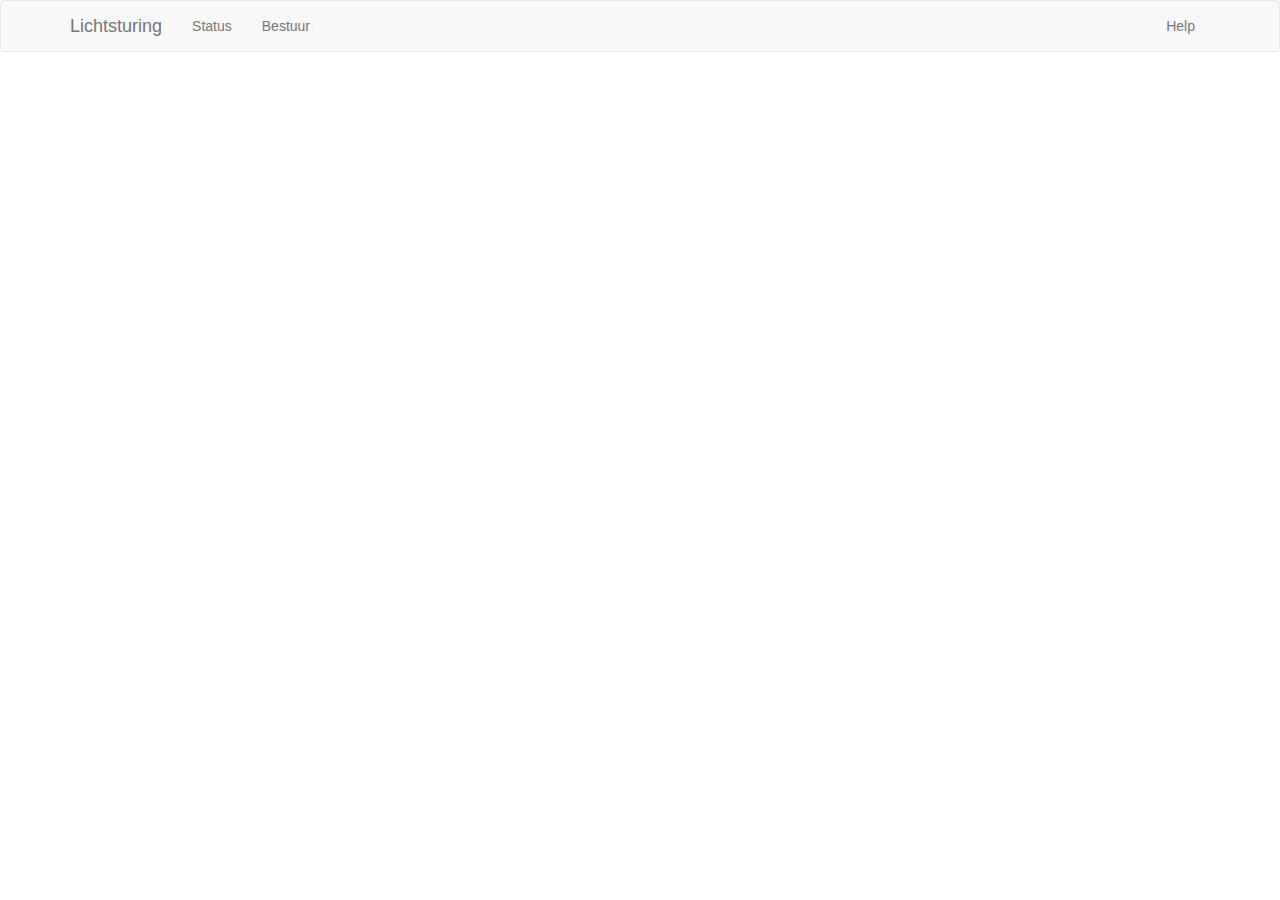
<file: index.html>
<doctype html>
<html lang="nl" ng-app="olaApp">
<head>
	<meta charset="utf-8">
	<title>Lichtsturing Sjatoo</title>

	<!-- CSS: Bootstrap -->
	<link href="css/lib/bootstrap/bootstrap.min.css" rel="stylesheet" />

	<!-- CSS: Font Awesome -->
	<link href="css/font-awesome.min.css" rel="stylesheet" />

	<!-- CSS: Angular -->
	<link href="css/animations.css" rel="stylesheet" />

	<!--CSS: extra -->
	<link href="css/style.css" rel="stylesheet" />

	<!-- JS: JQuery -->
	<script src="js/lib/jquery/jquery-1.11.0.min.js" ></script>
	<!-- HTML5 Shim and Respond.js IE8 support of HTML5 elements and media queries -->
	<!--[if lt IE 9]>
		<script src="js/html5shiv.js"></script>
		<script src="js/respond.min.js"></script>
	<![endif]-->

	<!-- JS: Bootstrap -->
	<script src="js/lib/bootstrap/bootstrap.min.js"></script>

	<!-- JS: Angular -->
	<script src="js/lib/angular/angular.min.js"></script>
	<script src="js/lib/angular/angular-route.min.js"></script>
	<script src="js/lib/angular/angular-resource.min.js"></script>
	<script src="js/lib/angular/angular-animate.min.js"></script>
	<script src="js/app.js"></script>
	<script src="js/controllers.js"></script>
	<script src="js/directives.js"></script>
	<script src="js/filters.js"></script>
	<script src="js/services.js"></script>
</head>
<body>
	<div class="navbar navbar-default" role="navigation" ng-controller="NavbarCtrl">
		<div class="container">
			<div class="navbar-header">
				<button type="button" class="navbar-toggle" data-toggle="collapse" data-target=".navbar-collapse">
					<span class="sr-only">Toggle navigation</span>
					<span class="icon-bar"></span>
					<span class="icon-bar"></span>
					<span class="icon-bar"></span>
				</button>
				<a class="navbar-brand" href="#">Lichtsturing</a>
			</div>
			<div class="collapse navbar-collapse">
				<ul class="nav navbar-nav">
					<li ng-class="{ active: isActive('/status')}"><a href="#/status">Status</a></li>
					<li ng-class="{ active: isActive('/control')}"><a href="#/control">Bestuur</a></li>
				</ul>
				<ul class="nav navbar-nav navbar-right">
					<li ng-class="{ active: isActive('/help')}"><a href="#/help">Help</a></li>
				</ul>
			</div><!--/.nav-collapse -->
		</div>
	</div>
	<div class="container">
		<div ng-view class="view-frame"></div>
	</div>
</body>
</file>
<file: css/animations.css>
.account-row.ng-enter,
.account-row.ng-leave,
.account-row.ng-move {
    -webkit-transition: 0.1s linear all;
    -moz-transition: 0.1s linear all;
    -o-transition: 0.1s linear all;
    transition: 0.1s linear all;
}

.account-row.ng-enter,
.account-row.ng-move {
    opacity: 0;
    height: 0;
    overflow: hidden;
}

.account-row.ng-move.ng-move-active,
.account-row.ng-enter.ng-enter-active {
    opacity: 1;
    height: 12px;
}

.account-row.ng-leave {
    opacity: 1;
    overflow: hidden;
}

.account-row.ng-leave.ng-leave-active {
    opacity: 0;
    height: 0;
    padding-top: 0;
    padding-bottom: 0;
}


.view-frame.ng-enter, .view-frame.ng-leave {
    background: white;
}

.view-frame.ng-enter {
    -webkit-animation: 0.5s fade-in;
    -moz-animation: 0.5s fade-in;
    -o-animation: 0.5s fade-in;
    animation: 0.5s fade-in;
}

.view-frame.ng-leave {
}

@keyframes fade-in {
    from { opacity: 0; }
    to { opacity: 1; }
}
@-moz-keyframes fade-in {
    from { opacity: 0; }
    to { opacity: 1; }
}
@-webkit-keyframes fade-in {
    from { opacity: 0; }
    to { opacity: 1; }
}

@keyframes fade-out {
    from { opacity: 1; }
    to { opacity: 0; }
}
@-moz-keyframes fade-out {
    from { opacity: 1; }
    to { opacity: 0; }
}
@-webkit-keyframes fade-out {
    from { opacity: 1; }
    to { opacity: 0; }
}
</file>
<file: css/style.css>
.dmx-badge {
	min-width: 3em;
}
</file>
